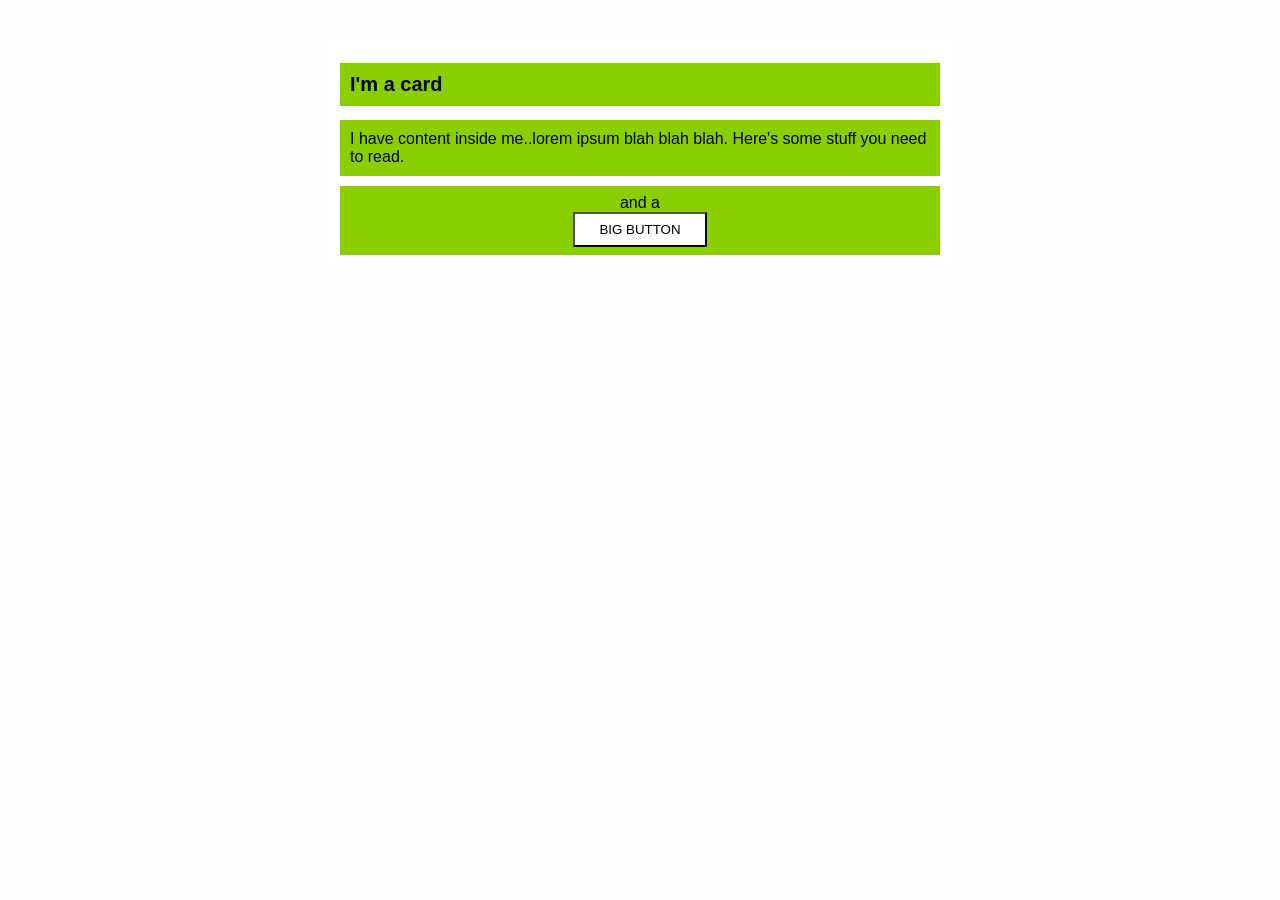
<file: foundations/block-and-inline/02-margin-and-padding-2/index.html>
<!DOCTYPE html>
<html lang="en">
  <head>
    <meta charset="UTF-8">
    <meta http-equiv="X-UA-Compatible" content="IE=edge">
    <meta name="viewport" content="width=device-width, initial-scale=1.0">
    <title>Margin and Padding exercise 2</title>
    <link rel="stylesheet" href="style.css">
  </head>
  <body>
    <div class="card">
      <h1 class="title">I'm a card</h1>
      <div class="content">I have content inside me..lorem 
        ipsum blah blah blah. Here's some 
        stuff you need to read.</div>
      <div class="button-container">and a 
        <button>BIG BUTTON</button></div>
    </div>
  </body>
</html>
</file>
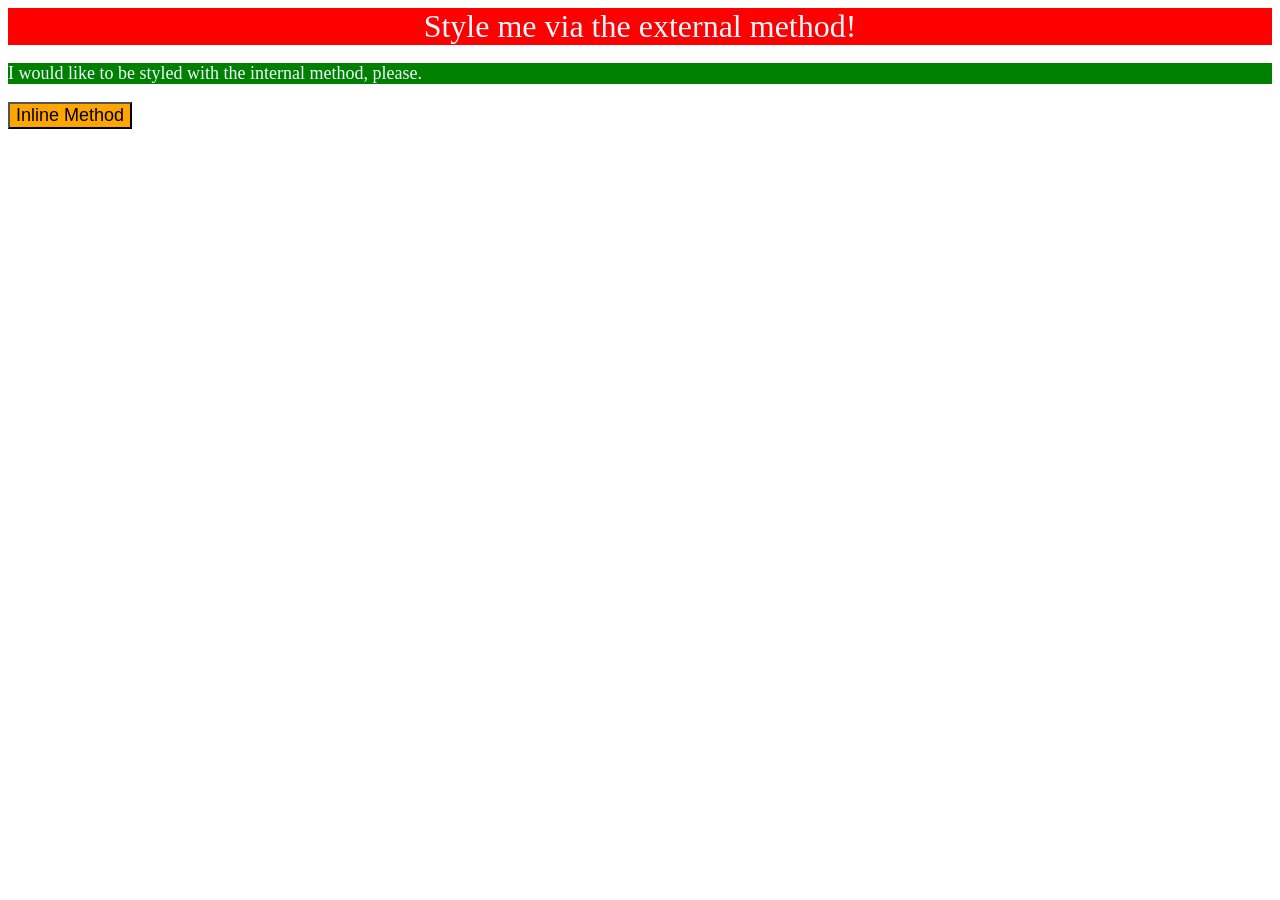
<file: foundations/intro-to-css/01-css-methods/index.html>
<!DOCTYPE html>
<html lang="en">
  <head>
    <meta charset="UTF-8">
    <meta http-equiv="X-UA-Compatible" content="IE=edge">
    <meta name="viewport" content="width=device-width, initial-scale=1.0">
    <title>Methods for Adding CSS</title>
    <link rel="stylesheet" href="style.css">
    <style>
        p{background-color: green;color: aliceblue;font-size:18px;}
    </style>
  </head>
  <body>
    <div>Style me via the external method!</div>
    <p>I would like to be styled with the internal method, please.</p>
    <button style="background-color:orange ;font-size: 18px;">Inline Method</button>
  </body>
</html>
</file>
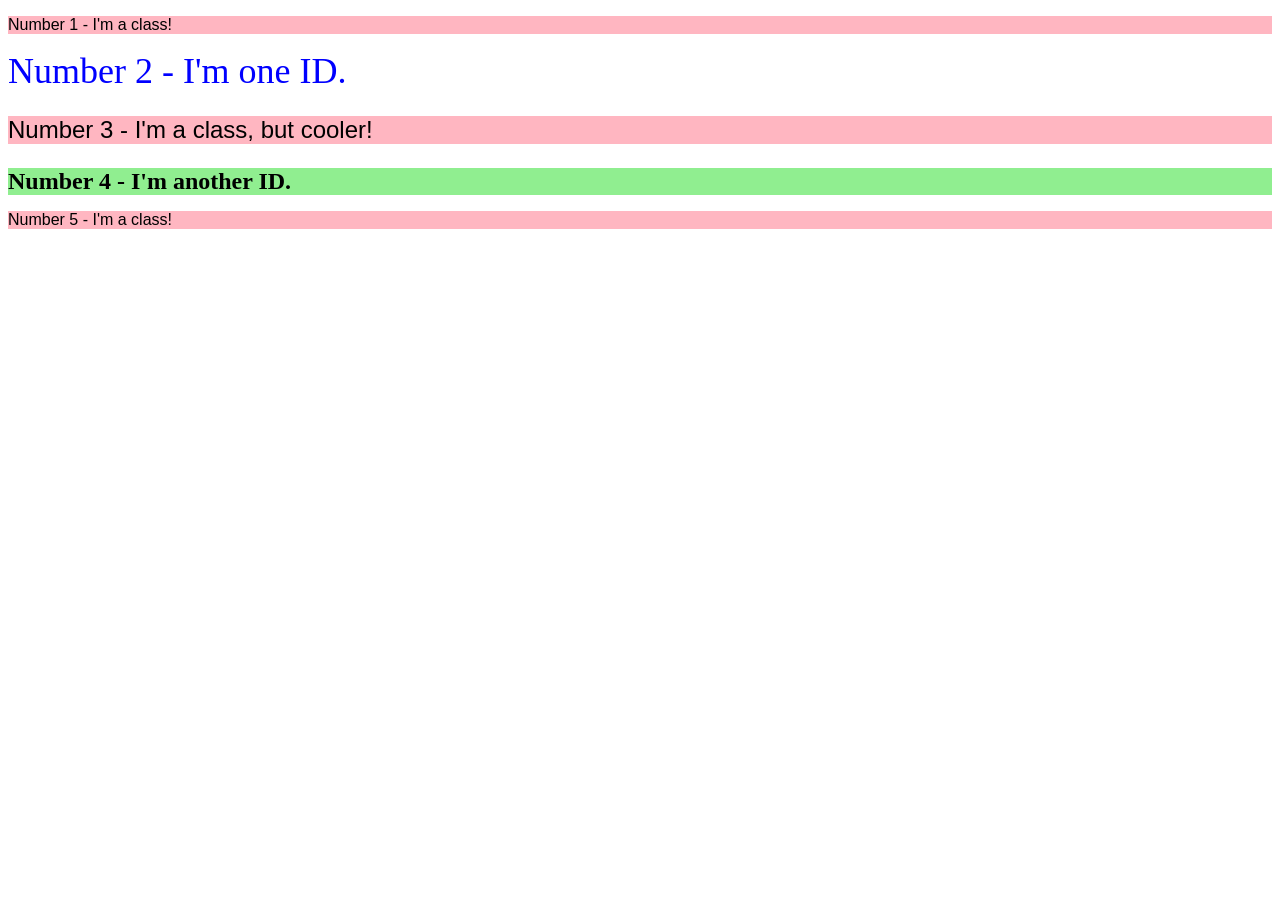
<file: foundations/intro-to-css/02-class-id-selectors/index.html>
<!DOCTYPE html>
<html lang="en">
  <head>
    <meta charset="UTF-8">
    <meta http-equiv="X-UA-Compatible" content="IE=edge">
    <meta name="viewport" content="width=device-width, initial-scale=1.0">
    <title>Class and ID Selectors</title>
    <link rel="stylesheet" href="style.css">
  </head>
  <body>
    <p class="odd">Number 1 - I'm a class!</p>
    <div id="sec">Number 2 - I'm one ID.</div>
    <p class="odd third">Number 3 - I'm a class, but cooler!</p>
    <div id="four"><strong>Number 4 - I'm another ID.</strong></div>
    <p class="odd">Number 5 - I'm a class!</p>
  </body>
</html>
</file>
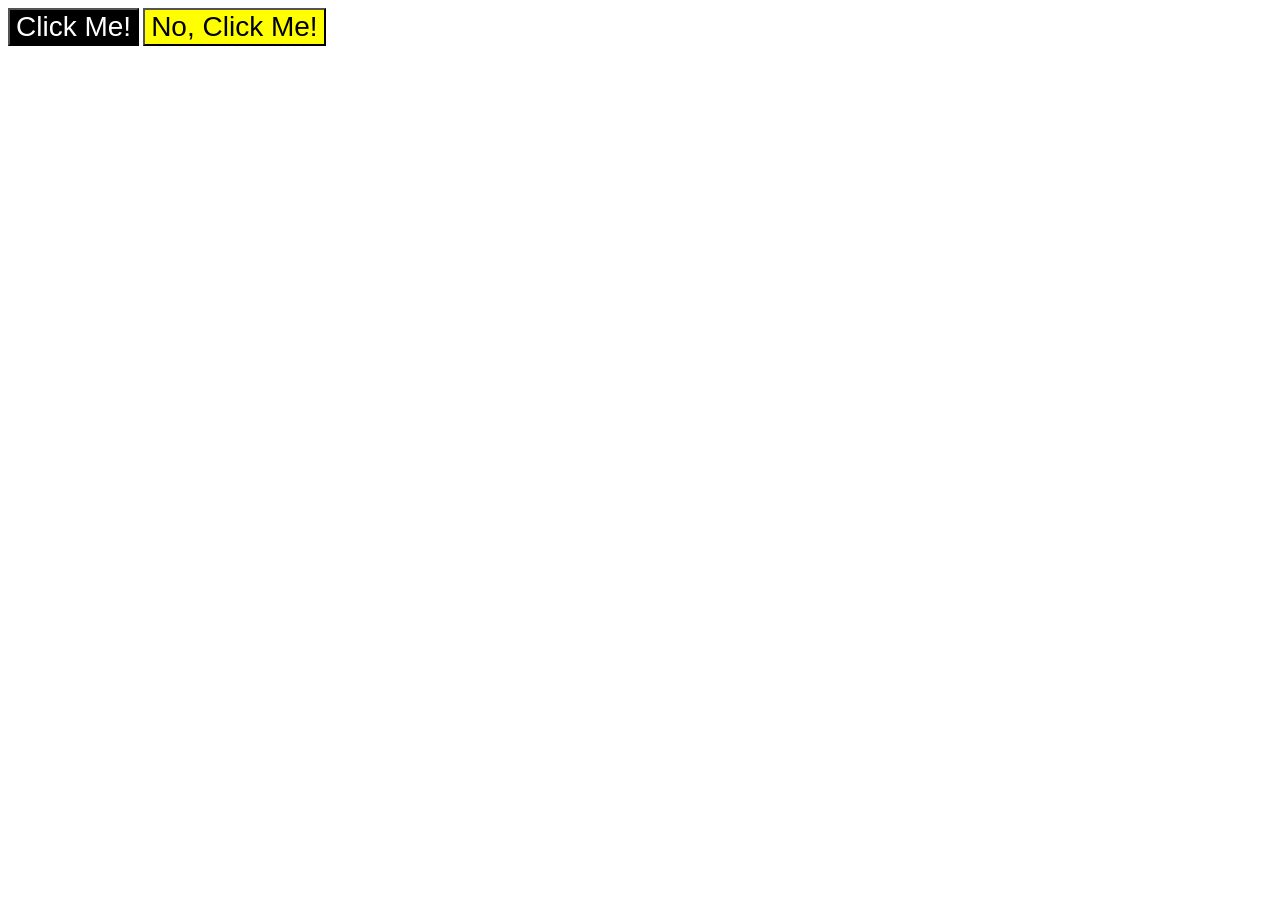
<file: foundations/intro-to-css/03-grouping-selectors/index.html>
<!DOCTYPE html>
<html lang="en">
  <head>
    <meta charset="UTF-8">
    <meta http-equiv="X-UA-Compatible" content="IE=edge">
    <meta name="viewport" content="width=device-width, initial-scale=1.0">
    <title>Grouping Selectors</title>
    <link rel="stylesheet" href="style.css">
  </head>
  <body>
    <button class="first">Click Me!</button>
    <button class="sec">No, Click Me!</button>
  </body>
</html>
</file>
<file: foundations/block-and-inline/02-margin-and-padding-2/style.css>
body {
  background: rgb(254, 254, 254);
  font-family: sans-serif;
  
}

.card {
  width: 600px;
  background: white;
  margin: 40px auto;
  padding: 10px;
}
h1{
  font-size: 20px;
  padding: 10px;
}

.title,
.content,
.button-container {
  background: rgb(138, 206, 0);
  font-family: arial;
}
.content{
  padding: 10px;
}
.button-container{
  
  margin-top: 10px;
  padding: 8px;
  text-align: center;
}

button {
  display: block;
  background: white;
  margin: 0 auto;
  padding: 8px 24px;
}
</file>
<file: foundations/intro-to-css/01-css-methods/style.css>
div{color: aliceblue;background-color: red;font-size: 32px; text-align: center;}
</file>
<file: foundations/intro-to-css/02-class-id-selectors/style.css>
.odd{
    background-color: lightpink;font-family: 
    'Segoe UI', Tahoma, Geneva, Verdana, sans-serif;
}
#sec{
    color: blue;font-size: 36px;
}
.third{
    font-size: 24px;
}
#four{
    background-color: lightgreen;font-size: 24px;
}
</file>
<file: foundations/intro-to-css/03-grouping-selectors/style.css>
.first{
    background-color: black;color: white;
}
.sec{
    background-color: yellow;
}
.first,
.sec{
    font-size: 28px;
    font-family: Helvetica,'Times New Roman',sans-serif;
}
</file>
